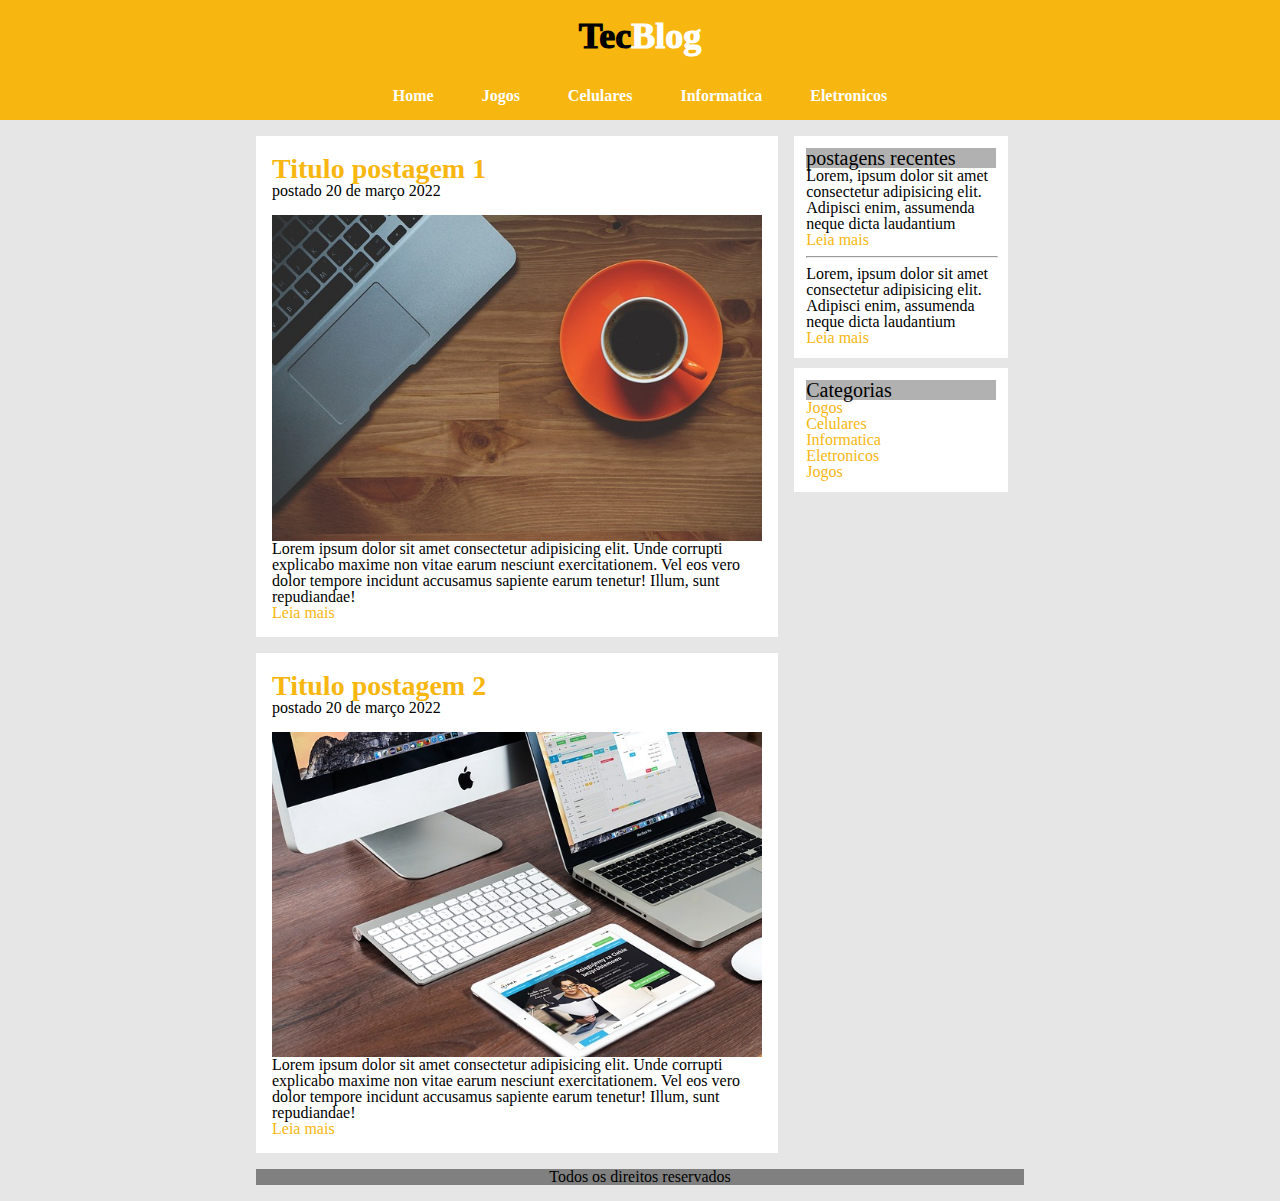
<file: index.html>
<!DOCTYPE html>
<html lang="pt-br">
<head>
    <meta charset="UTF-8">
    <meta http-equiv="X-UA-Compatible" content="IE=edge">
    <meta name="viewport" content="width=], initial-scale=1.0">
    <link rel="stylesheet" href="static/reset.css">
    <link rel="stylesheet" href="static/style.css">

    <title>Document</title>
</head>
<body>
    <header class="cabecalho">
        <div class="titulo_cabecalho">
            <h1 id="tec">Tec</h1>
            <h1 id="blog">Blog</h1>
        </div>
        <ul class="lista_cabecalho">
            <li>
                <a>
                    Home
                </a>
            </li>
            <li>
                <a>
                    Jogos
                </a>
            </li>
            <li>
                <a>
                    Celulares
                </a>
            </li>
            <li>
                <a>
                Informatica
                </a>
            </li>
            <li>
                <a>
                    Eletronicos
                </a>
            </li>
        </ul>
    </header>
    <main>
        <div class="principal">
            <section class="containers_principais">
                <card class="card_principal">
                    <div class="card_titulos">
                        <h2 class="titulo_postagem">Titulo postagem 1</h2>
                        <h3 class="subtitulo_card">postado 20 de março 2022</h3>
                    </div>
                    <img class="imagem_card" src="imagens do desafio 2/imagem1.jpg">
                    <div class="card_texto">
                        <p class="card_paragrafo">Lorem ipsum dolor sit amet consectetur adipisicing elit. Unde corrupti explicabo maxime non vitae earum nesciunt exercitationem. Vel eos vero dolor tempore incidunt accusamus sapiente earum tenetur! Illum, sunt repudiandae!</p>
                        <a class="texto_link">Leia mais</a>
                    </div>
                </card>
                <card class="card_principal">
                    <div class="card_titulos">
                        <h2 class="titulo_postagem">Titulo postagem 2</h2>
                        <h3 class="subtitulo_card">postado 20 de março 2022</h3>
                    </div>
                    <img class="imagem_card" src="imagens do desafio 2/imagem2.jpg">
                    <div class="card_texto">
                        <p class="card_paragrafo">Lorem ipsum dolor sit amet consectetur adipisicing elit. Unde corrupti explicabo maxime non vitae earum nesciunt exercitationem. Vel eos vero dolor tempore incidunt accusamus sapiente earum tenetur! Illum, sunt repudiandae!</p>
                        <a class="texto_link">Leia mais</a>
                    </div>
                </card>
            </section>
            <section class="containers_laterais">
                <card class="card_lateral">
                    <h1 class="titulo_card_lateral">postagens recentes</h1>
                    <p>Lorem, ipsum dolor sit amet consectetur adipisicing elit. Adipisci enim, assumenda neque dicta laudantium </p>
                    <a class="texto_link">Leia mais</a>
                    <hr>
                    <p>Lorem, ipsum dolor sit amet consectetur adipisicing elit. Adipisci enim, assumenda neque dicta laudantium </p>
                    <a class="texto_link">Leia mais</a>
                    
                </card>
                <card class="card_lateral">
                    <h1 class="titulo_card_lateral">Categorias</h1>
                    <ul>
                        <li>Jogos</li>
                        <li>Celulares</li>
                        <li>Informatica</li>
                        <li>Eletronicos</li>
                        <li>Jogos</li>
                    </ul>
                    
                </card>
            </section>
            
        </div>
        <footer class="rodape">
            <h1>Todos os direitos reservados</h1>
        </footer>
    </main>
</body>
</html>
</file>
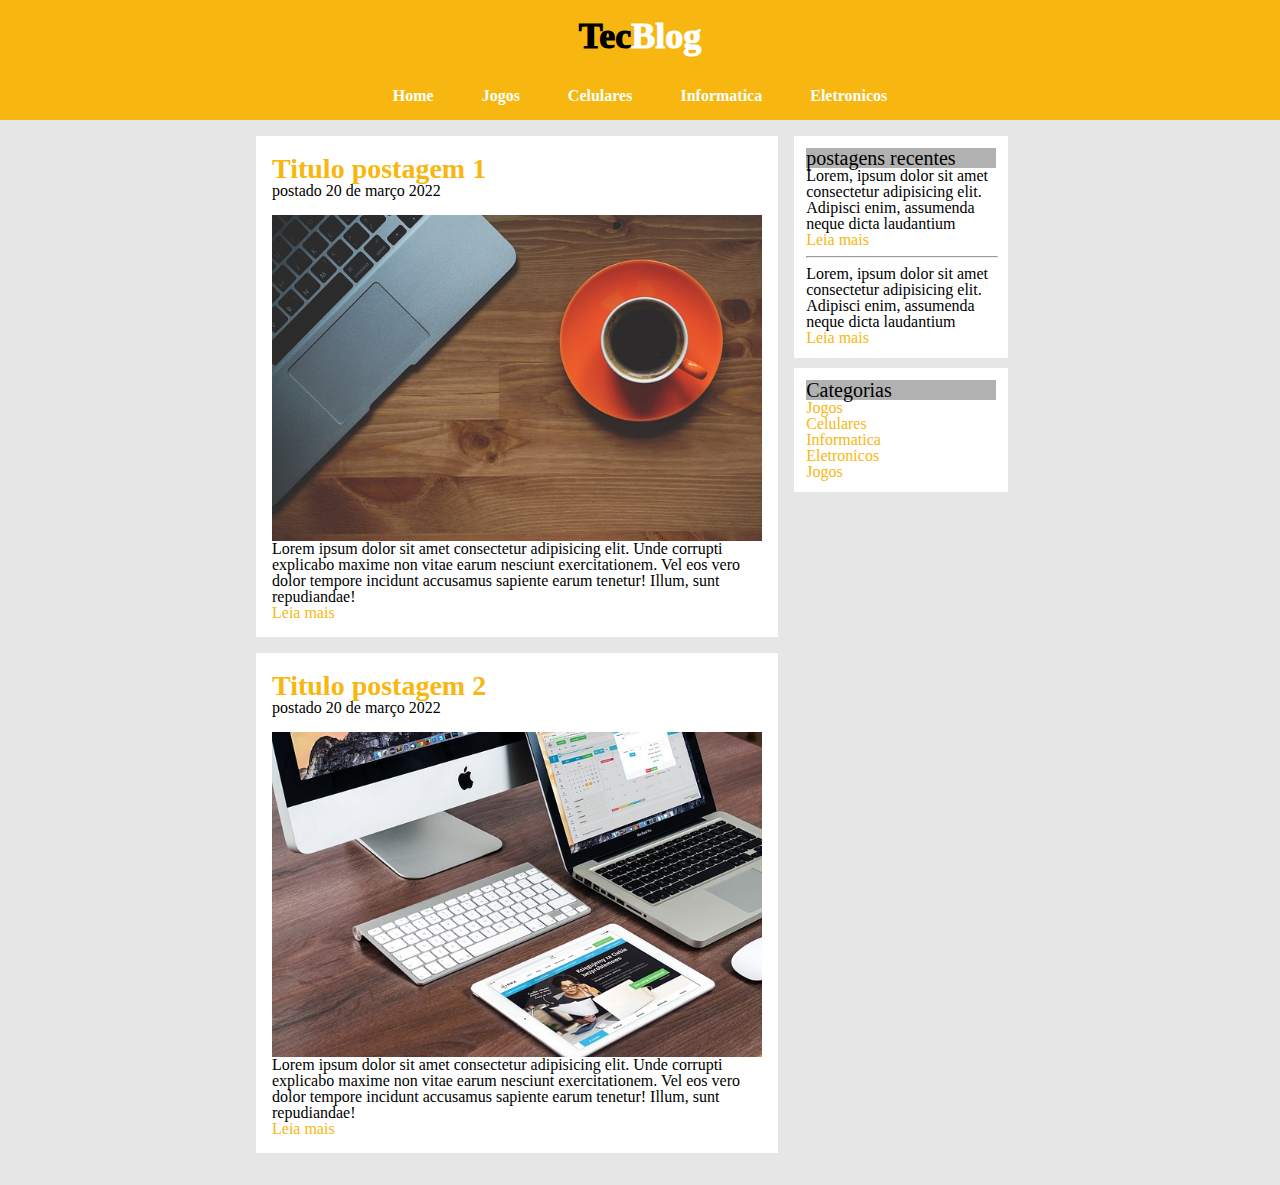
<file: templates/index.html>
<!DOCTYPE html>
<html lang="pt-br">
<head>
    <meta charset="UTF-8">
    <meta http-equiv="X-UA-Compatible" content="IE=edge">
    <meta name="viewport" content="width=], initial-scale=1.0">
    <link rel="stylesheet" href="../static/reset.css">
    <link rel="stylesheet" href="../static/style.css">

    <title>Document</title>
</head>
<body>
    <header class="cabecalho">
        <div class="titulo_cabecalho">
            <h1 id="tec">Tec</h1>
            <h1 id="blog">Blog</h1>
        </div>
        <ul class="lista_cabecalho">
            <li>
                <a>
                    Home
                </a>
            </li>
            <li>
                <a>
                    Jogos
                </a>
            </li>
            <li>
                <a>
                    Celulares
                </a>
            </li>
            <li>
                <a>
                Informatica
                </a>
            </li>
            <li>
                <a>
                    Eletronicos
                </a>
            </li>
        </ul>
    </header>
    <main>
        <div class="principal">
            <section class="containers_principais">
                <card class="card_principal">
                    <div class="card_titulos">
                        <h2 class="titulo_postagem">Titulo postagem 1</h2>
                        <h3 class="subtitulo_card">postado 20 de março 2022</h3>
                    </div>
                    <img class="imagem_card" src="../imagens do desafio 2/imagem1.jpg">
                    <div class="card_texto">
                        <p class="card_paragrafo">Lorem ipsum dolor sit amet consectetur adipisicing elit. Unde corrupti explicabo maxime non vitae earum nesciunt exercitationem. Vel eos vero dolor tempore incidunt accusamus sapiente earum tenetur! Illum, sunt repudiandae!</p>
                        <a class="texto_link">Leia mais</a>
                    </div>
                </card>
                <card class="card_principal">
                    <div class="card_titulos">
                        <h2 class="titulo_postagem">Titulo postagem 2</h2>
                        <h3 class="subtitulo_card">postado 20 de março 2022</h3>
                    </div>
                    <img class="imagem_card" src="../imagens do desafio 2/imagem2.jpg">
                    <div class="card_texto">
                        <p class="card_paragrafo">Lorem ipsum dolor sit amet consectetur adipisicing elit. Unde corrupti explicabo maxime non vitae earum nesciunt exercitationem. Vel eos vero dolor tempore incidunt accusamus sapiente earum tenetur! Illum, sunt repudiandae!</p>
                        <a class="texto_link">Leia mais</a>
                    </div>
                </card>
            </section>
            <section class="containers_laterais">
                <card class="card_lateral">
                    <h1 class="titulo_card_lateral">postagens recentes</h1>
                    <p>Lorem, ipsum dolor sit amet consectetur adipisicing elit. Adipisci enim, assumenda neque dicta laudantium </p>
                    <a class="texto_link">Leia mais</a>
                    <hr>
                    <p>Lorem, ipsum dolor sit amet consectetur adipisicing elit. Adipisci enim, assumenda neque dicta laudantium </p>
                    <a class="texto_link">Leia mais</a>
                    
                </card>
                <card class="card_lateral">
                    <h1 class="titulo_card_lateral">Categorias</h1>
                    <ul>
                        <li>Jogos</li>
                        <li>Celulares</li>
                        <li>Informatica</li>
                        <li>Eletronicos</li>
                        <li>Jogos</li>
                    </ul>
                    
                </card>
            </section>
        </div>
    </main>
</body>
</html>
</file>
<file: static/style.css>
:root{
    --amarelo_principal:#F7B710;
    --cinza_principal:#E6E6E6
}

        /* CABEÇALHO */
.titulo_cabecalho{
    display: flex;
    font-size: 36px;
    font-weight: 1000;
    margin: 0.5em;
}
#tec{

}
#blog{
    color: white;
}
.cabecalho{
    display: flex;
    flex-direction: column;
    align-items: center;
    justify-content: center;
    background-color: var(--amarelo_principal);
}
.lista_cabecalho{
    display: flex;
    justify-content: space-around;
    margin: 1em ;
}
.lista_cabecalho li{
    margin: 0 1.5em;
    color: white;
    font-weight: 600;
}


    /* PRINCIPAL */

main{
    background-color: var(--cinza_principal);
    padding: 1em 20%;
}
.principal{
    display: flex;
   
    
}
.titulo_postagem{
    color: var(--amarelo_principal);
    font-size: 28px;
    font-weight: 800;
}
.subtitulo_card{
    font-size: 16px;
}
.containers_principais{
   
    display: flex;
    flex-direction: column;
    justify-content: center;
    width: 68%;
}
.card_titulos{
    margin: 0.2em 0 1em 0 ;
}
.card_principal{
    display: flex;
    flex-direction: column;
    background-color: white;
    padding: 1em;
    margin-bottom: 1.0em;
    height: 65%;
}
.texto_link{
    color: var(--amarelo_principal);
}

    /* CARDS LATERAIS */

.card_lateral{
    display: flex;
    flex-direction: column;
    background-color: white;
    
    margin: 0 1em 0 1em;
    margin-bottom: 10px;
    padding: 12px;
}
.card_lateral hr{
    width: 100%;
    
}
.titulo_card_lateral{
    color: black;
    
    background-color: rgb(177, 177, 177);
    font-size: 20px;
}
.card_lateral ul{
    color: var(--amarelo_principal);
}
.rodape{
    text-align: center;
    background-color: gray;
    
    
}
</file>
